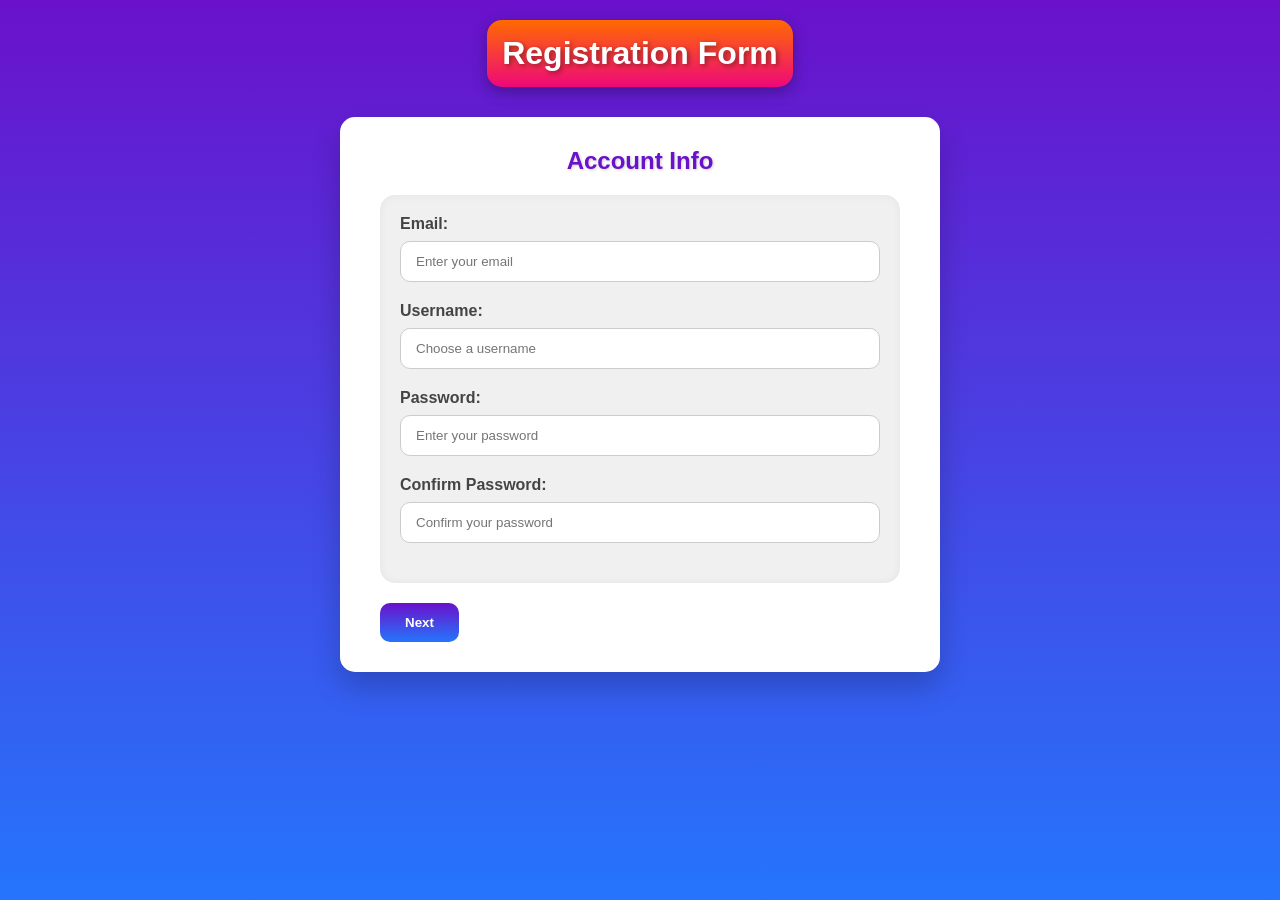
<file: index.html>
<!doctype html>
<html lang="en">
  <head>
    <meta charset="UTF-8" />
    <meta name="viewport" content="width=device-width, initial-scale=1.0" />
    <title>Registration Form</title>
    <link rel="stylesheet" href="style.css" />
  </head>

  <body>
    <h1>Registration Form</h1>

    <form action="#" method="post">
      <div class="account">
        <h2>Account Info</h2>
        <div class="account-inputs">
          <div>
            <label for="email">Email:</label>
            <input
              type="email"
              id="email"
              name="email"
              placeholder="Enter your email"
              required
            />
          </div>
          <div>
            <label for="username">Username:</label>
            <input
              type="text"
              id="username"
              name="username"
              placeholder="Choose a username"
              required
            />
          </div>
          <div>
            <label for="password">Password:</label>
            <input
              type="password"
              id="password"
              name="password"
              placeholder="Enter your password"
              required
            />
          </div>
          <div>
            <label for="confirm">Confirm Password:</label>
            <input
              type="password"
              id="confirm"
              name="confirm"
              placeholder="Confirm your password"
              required
            />
          </div>
        </div>
        <div>
          <button type="button" id="nextBtn">Next</button>
        </div>
      </div>

      <div class="personal">
        <h2>Personal Info</h2>
        <div class="personal-inputs">
          <div>
            <label for="phone">Phone Number:</label>
            <input
              type="tel"
              id="phone"
              name="phone"
              placeholder="01xxxxxxxxx"
              required
            />
          </div>
          <div>
            <label for="country">Country:</label>
            <select name="country" id="country" required>
              <option value="">Select a country</option>
              <option value="eg">Egypt</option>
              <option value="ps">Palestine</option>
              <option value="sa">Saudi Arabia</option>
              <option value="qa">Qatar</option>
            </select>
          </div>
          <div>
            <label>Gender:</label>
            <input type="radio" id="male" name="gender" value="male" required />
            <label for="male">Male</label>
            <input
              type="radio"
              id="female"
              name="gender"
              value="female"
              required
            />
            <label for="female">Female</label>
          </div>
          <div>
            <label for="date">Date of Birth:</label>
            <input type="date" id="date" name="date" required />
          </div>
          <div>
            <label for="profile">Profile Picture:</label>
            <input type="file" id="profile" name="profile" accept="image/*" />
          </div>
          <div>
            <label for="comments">Comments:</label>
            <textarea
              id="comments"
              name="comments"
              placeholder="Write anything..."
            ></textarea>
          </div>
          <div>
            <label for="terms" class="checkbox-label">
              <input type="checkbox" id="terms" name="terms" required />
              I agree to the terms and conditions
            </label>
          </div>
        </div>
        <div class="buttons">
          <button type="reset">Reset</button>
          <button type="button" id="backBtn">Back</button>
          <button type="button" id="submitBtn">Register</button>
        </div>
        <div id="successMsg" class="success-message"></div>
      </div>
    </form>
  </body>
  <script src="app.js"></script>
</html>
</file>
<file: style.css>
* {
  margin: 0;
  padding: 0;
  box-sizing: border-box;
}
body {
  font-family: "Segoe UI", Tahoma, Geneva, Verdana, sans-serif;
  background: linear-gradient(#6a11cb, #2575fc);
  color: #333;
  min-height: 100vh;
  display: flex;
  flex-direction: column;
  align-items: center;
  padding: 20px;
  transition: background 1s ease;
}

form {
  background-color: #fff;
  padding: 30px 40px;
  border-radius: 15px;
  box-shadow: 0 15px 30px rgba(0, 0, 0, 0.2);
  width: 50%;
  max-width: 600px;
  transition: all 0.9s ease;
}

h1 {
  color: #fff;
  text-align: center;
  margin-bottom: 30px;
  background: linear-gradient(#ff6a00, #ee0979);
  padding: 15px;
  border-radius: 15px;
  box-shadow: 0 5px 15px rgba(0, 0, 0, 0.3);
  text-shadow: 2px 2px 5px rgba(0, 0, 0, 0.4);
  transition: all 0.3s ease;
}
h1:hover {
  transform: scale(1.05);
  box-shadow: 0 8px 20px rgba(0, 0, 0, 0.4);
}

h2 {
  color: #6a11cb;
  text-align: center;
  margin-bottom: 20px;
  text-shadow: 1px 1px 3px rgba(0, 0, 0, 0.2);
  transition: color 0.3s ease;
}
h2:hover {
  color: #2575fc;
}

.account-inputs,
.personal-inputs {
  margin-bottom: 20px;
  padding: 20px;
  background: #f0f0f0;
  border-radius: 15px;
  box-shadow: inset 0 0 10px rgba(0, 0, 0, 0.05);
  transition: all 0.3s ease;
}
.account-inputs:hover,
.personal-inputs:hover {
  transform: translateY(-3px);
  box-shadow: inset 0 0 15px rgba(0, 0, 0, 0.1);
}

label {
  display: block;
  margin-bottom: 8px;
  font-weight: 600;
  color: #444;
}

input,
select,
textarea {
  width: 100%;
  padding: 12px 15px;
  border: 1px solid #ccc;
  border-radius: 10px;
  margin-bottom: 20px;
  transition: all 0.3s ease;
}
input:focus,
textarea:focus,
select:focus {
  border-color: #6a11cb;
  box-shadow: 0 0 8px rgba(106, 17, 203, 0.5);
  outline: none;
}
input:hover,
textarea:hover,
select:hover {
  border-color: #2575fc;
}

input[type="radio"],
input[type="checkbox"] {
  margin-right: 10px;
  accent-color: #6a11cb;
}

button {
  background: linear-gradient(#6a11cb, #2575fc);
  color: #fff;
  padding: 12px 25px;
  border: none;
  border-radius: 10px;
  cursor: pointer;
  font-weight: bold;
  margin-right: 10px;
  transition: all 0.3s ease;
}
button:hover {
  background: linear-gradient(#ff416c, #ff4b2b);
  transform: scale(1.05);
  box-shadow: 0 8px 15px rgba(0, 0, 0, 0.3);
}

.success-message {
  margin-top: 20px;
  color: #fff;
  background-color: #4caf50;
  padding: 10px 15px;
  border-radius: 10px;
  text-align: center;
  box-shadow: 0 5px 15px rgba(0, 0, 0, 0.2);
  opacity: 0;
  transition: opacity 0.5s ease;
}

@media (max-width: 600px) {
  form {
    width: 90%;
    padding: 20px;
  }
  h1 {
    width: 90%;
  }
}

.personal {
  display: none;
  opacity: 0;
  transform: translateY(20px);
  transition:
    opacity 0.5s ease,
    transform 0.5s ease;
}

.personal.show {
  display: block;
  opacity: 1;
  transform: translateY(0);
}
</file>
